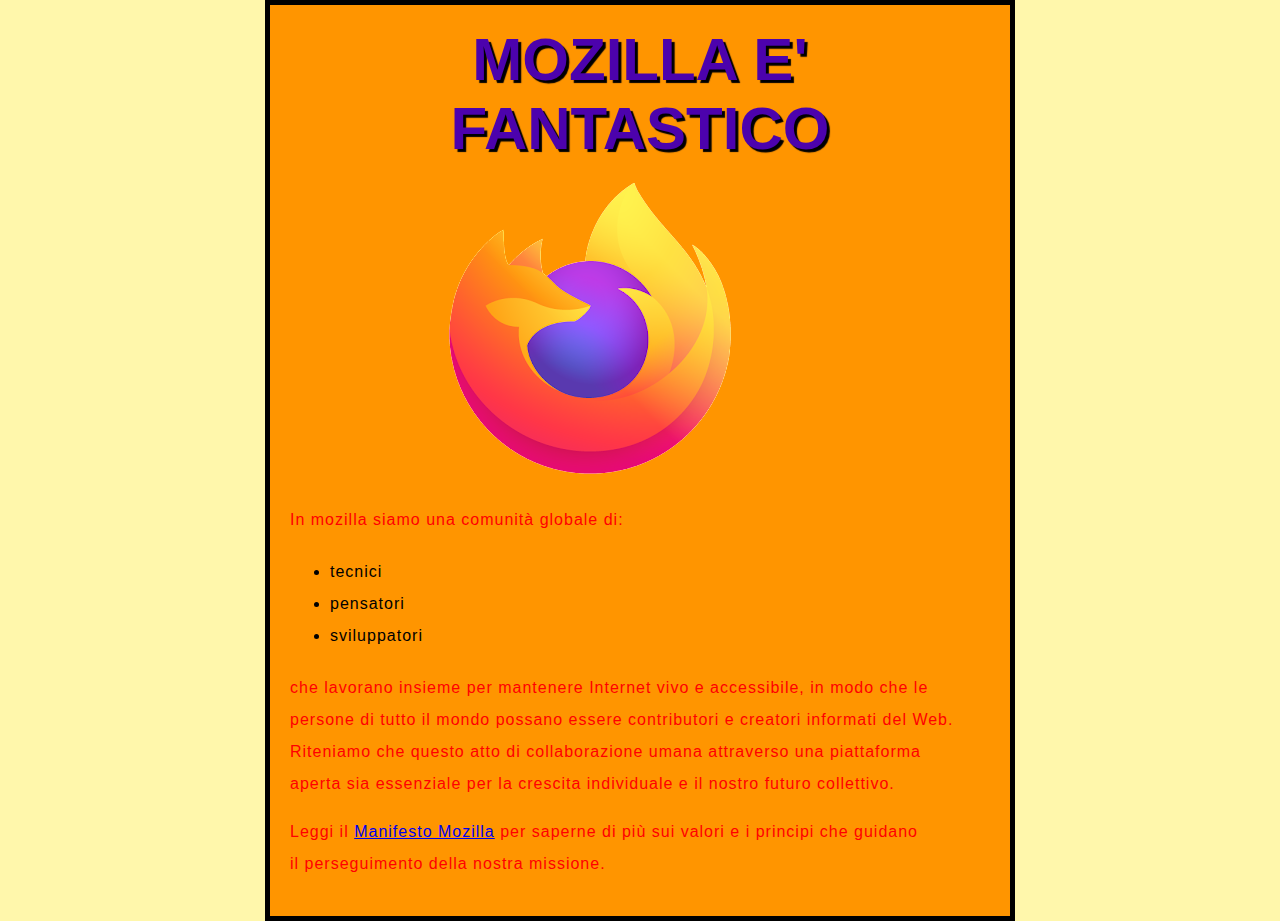
<file: index.html>
<!doctype html>
<html lang="it">
	<head>
  	<meta charset="utf-8"/>
  	<title>firefox</title>
 	</head>

<link href="styles/style.css" rel="stylesheet"/>
<link href="https://fonts.googleapis.com/css?family=Open+Sans" rel"stylesheet"/>

 		<body>
		<h1>MOZILLA E' FANTASTICO</h1>
  		<img src="images/firefox2.png" alt="logo firefox"/>
		<p>In mozilla siamo una comunità globale di:</p>
			<ul>
				<li>tecnici</li>
				<li>pensatori</li>
				<li>sviluppatori</li>
			</ul>
		<p>che lavorano insieme per mantenere Internet vivo e accessibile, in modo che le <br>
		persone di tutto il mondo possano essere contributori e creatori informati del Web. <br>
		Riteniamo che questo atto di collaborazione umana attraverso una piattaforma <br>
		aperta sia essenziale per la crescita individuale e il nostro futuro collettivo.</p>

		<p>Leggi il <a href=”https://www.mozilla.org/it/about/manifesto/”>Manifesto
		Mozilla</a>
		per saperne di più sui valori e i principi che guidano <br>
		il perseguimento della nostra missione.</p>
 		</body>
</html>
</file>
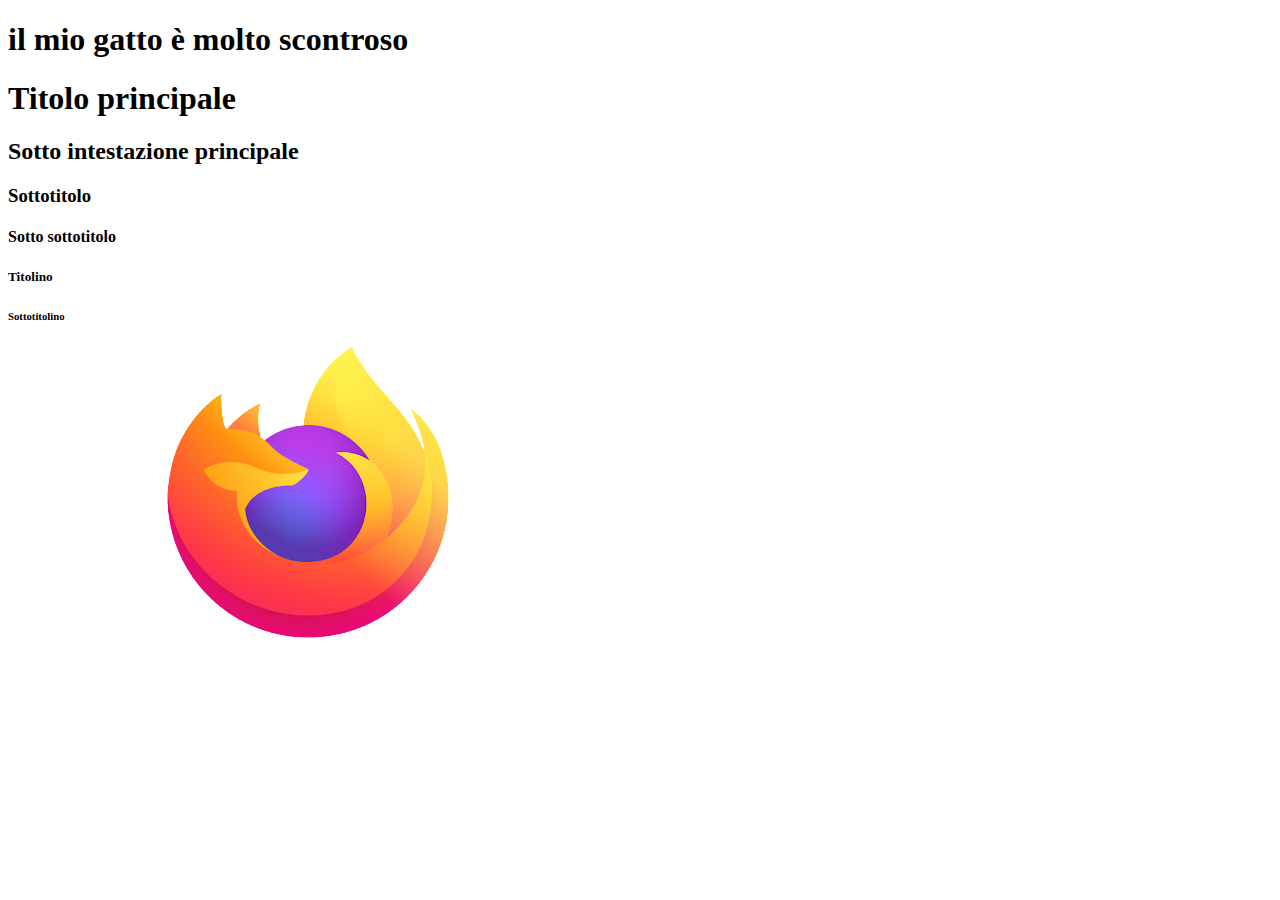
<file: webprojectsalfarano/fileprova.html>
<!doctype html>
<html lang="it">
	<head>
  	<meta charset="utf-8"/>
  	<title>aleccone</title>
 	</head>
 		<body>
		<p><h1>il mio gatto è <strong>molto</strong> scontroso</h1></p>

<!LIVELLI DI INTESTAZIONE:-->
<h1>Titolo principale</h1>
<h2>Sotto intestazione principale</h2>
<h3>Sottotitolo</h3>
<h4>Sotto sottotitolo</h4>
<h5>Titolino</h5>
<h6>Sottotitolino</h6>

  		<img src="images/firefox2.png" alt="logo firefox"/>
 		</body>
</html>
</file>
<file: styles/style.css>
p{
color:red;
}

html{
font-size: 20px;
font-family:"Open Sans",sans-serif;
}

h1{
font-size: 60px;
text-align:center;
}

p,
li{
font-size:16px;
line-height:2;
letter-spacing:1px;
}

html{
background-color:#fff7ab;
}

body{
width:700px;
margin:0 auto;
background-color:#ff9500;
padding:0 20px 20px 20px;
border:5px solid black;
}

h1{
margin:0;
padding:20px 0;
color:#4c02ad;
text-shadow:3px 3px 1px black;
}
</file>
